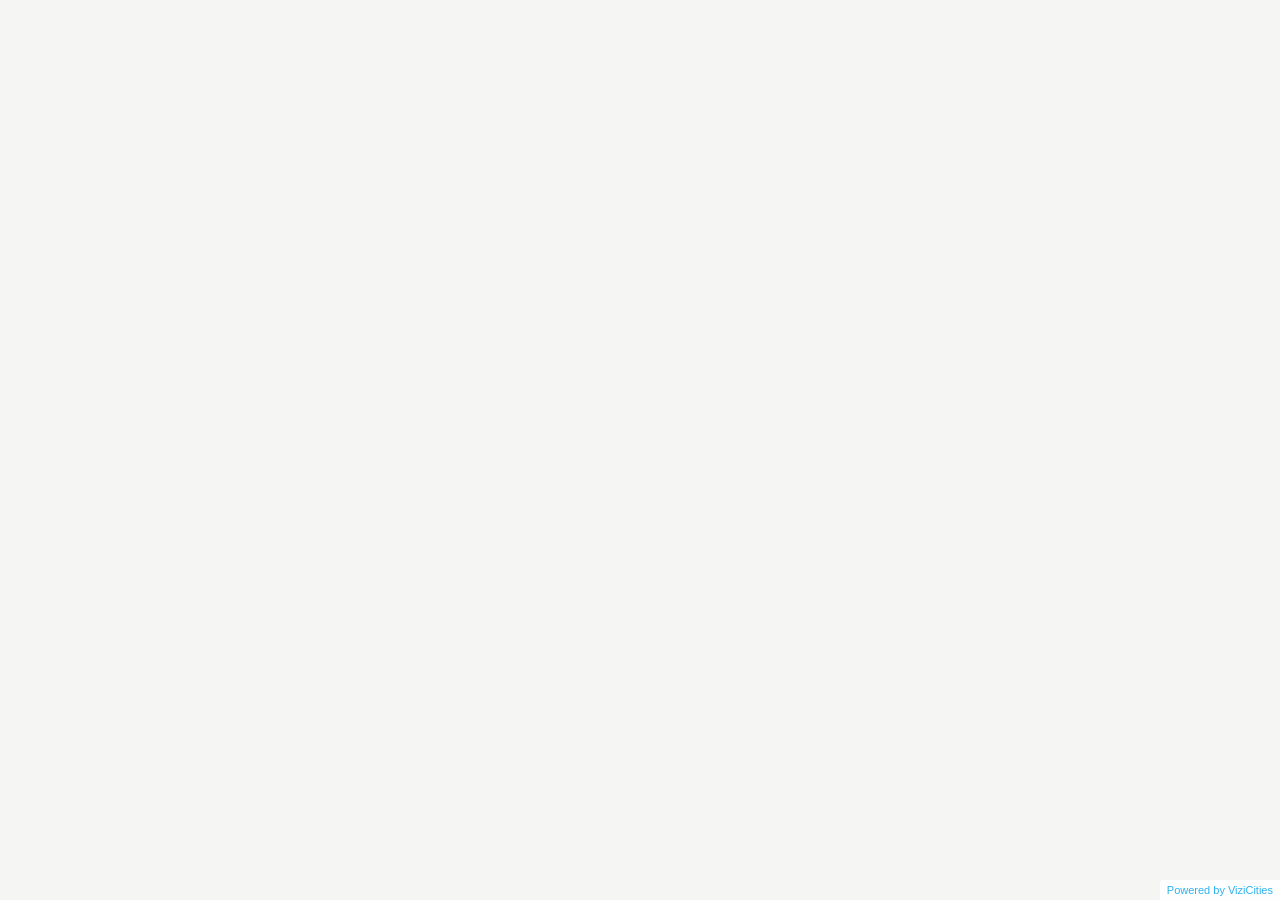
<file: vendor/vizicities_basic.html>
<html>

<head>
    <meta charset="UTF-8">
    <meta name="viewport" content="user-scalable=no, width=device-width, initial-scale=1, maximum-scale=1">
    <title>Basic ViziCities Example</title>
    <link rel="stylesheet" href="main.css">
    <link rel="stylesheet" href="vizicities.css"> </head>

<body>
    <div id="world"></div>
<script src="three.min.js"></script>    <script src="TweenMax.min.js"></script>
    <script src="vizicities.min.js"></script>
    <script src="main.js"></script>
</body>

</html>
</file>
<file: vendor/main.css>
* { margin: 0; padding: 0; }
html, body { height: 100%; overflow: hidden;}

#world { height: 100%; }
</file>
<file: vendor/vizicities.css>
.vizicities-attribution {
  background: rgba(255, 255, 255, 0.9);
  border-radius: 3px 0 0;
  bottom: 0;
  color: #666;
  font-family: Arial, Verdana, sans-serif;
  font-size: 11px;
  padding: 4px 7px;
  position: absolute;
  right: 0;
  z-index: 9998;
}

.vizicities-attribution a, .vizicities-attribution a:visited {
  color: #2bb2ed;
  text-decoration: none;
}

  .vizicities-attribution a:hover {
    color: #2bb2ed;
    text-decoration: underline;
  }
</file>
